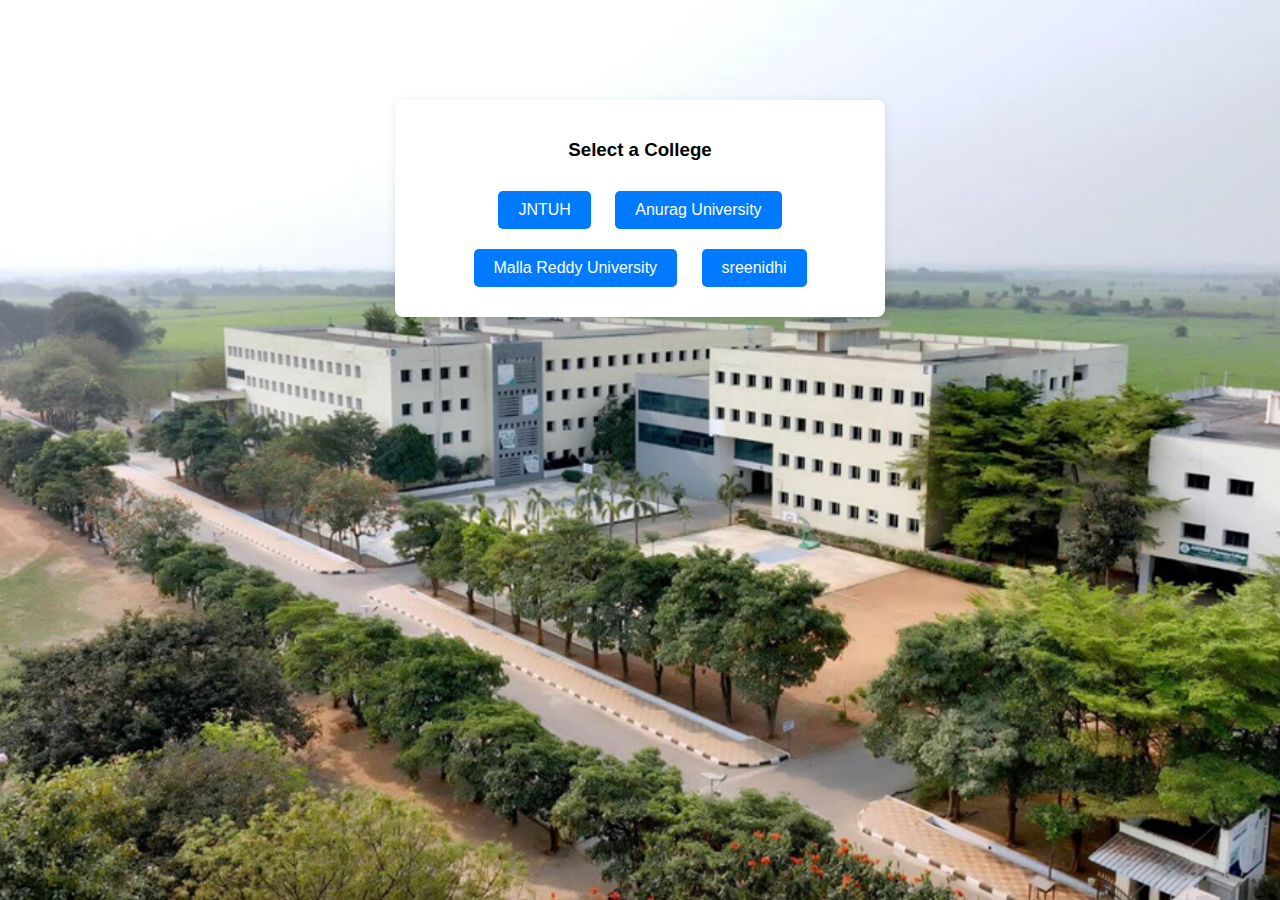
<file: templates/index.html>
<!DOCTYPE html>
<html lang="en">
  <head>
    <meta charset="UTF-8" />
    <meta name="viewport" content="width=device-width, initial-scale=1.0" />
    <title>Select College</title>
    <link rel="stylesheet" href="/static/styles.css" />
  </head>
  <body>
    <div id="selection-container">
      <h3>Select a College</h3>
      <div id="college-options">
        <a href="/chatbot?college=jntuh" class="college-button">JNTUH</a>
        <a href="/chatbot?college=anurag" class="college-button"
          >Anurag University</a
        >
        <a href="/chatbot?college=malla reddy" class="college-button"
          >Malla Reddy University</a
        >
        <a href="/chatbot?college=sreenidhi" class="college-button"
          >sreenidhi</a
        >
      </div>
    </div>
  </body>
</html>
</file>
<file: static/styles.css>
body {
    font-family: Arial, sans-serif;
    background-image: url('anurag.png');
    background-size: cover;
    background-position: center;
    background-attachment: fixed;
    margin: 0;
    padding: 0;
}

/* Selection Page Styles */
#selection-container {
    width: 90%;
    max-width: 450px;
    margin: 100px auto;
    background: white;
    padding: 20px;
    border-radius: 8px;
    box-shadow: 0 2px 10px rgba(0, 0, 0, 0.1);
    text-align: center;
}

#college-options {
    margin-top: 20px;
}

.college-button {
    display: inline-block;
    padding: 10px 20px;
    margin: 10px;
    background-color: #007BFF;
    color: white;
    text-decoration: none;
    border-radius: 5px;
}

.college-button:hover {
    background-color: #0056b3;
}

/* Chatbot Page Styles */
#menu-bar {
    background-color: #007BFF;
    padding: 10px;
    display: flex;
    justify-content: center;
}

#menu-bar ul {
    list-style: none;
    display: flex;
    margin: 0;
    padding: 0;
}

#menu-bar ul li {
    margin: 0 15px;
}

#menu-bar ul li a {
    color: white;
    text-decoration: none;
    font-size: 16px;
}

#menu-bar ul li a:hover {
    text-decoration: underline;
}

#logo {
    display: block;
    margin: 0 auto 20px;
    width: 100px;
    height: auto;
}

#chat-container {
    width: 100%;
    max-width: 50%;
    margin: 50px auto;
    background: white;
    padding: 20px;
    border-radius: 8px;
    box-shadow: 0 2px 10px rgba(0, 0, 0, 0.1);
}

#chat-log {
    height: 300px;
    overflow-y: scroll;
    border: 1px solid #ccc;
    padding: 10px;
    margin-bottom: 10px;
    background: #fafafa;
}

.message {
    margin: 5px 0;
    word-wrap: break-word;
}

.user {
    text-align: right;
    color: blue;
}

.bot {
    text-align: left;
    color: green;
}

#message-box {
    display: flex;
    align-items: center;
    position: relative;
}

#message-input {
    flex: 1;
    padding: 10px;
    border: 1px solid #ccc;
    border-radius: 4px;
    margin-right: 40px;
}
#chart-container {
    width: 100%;
    max-width: 1000px;
    overflow-x: auto;
    white-space: nowrap;
    padding: 10px;
    border: 1px solid #ddd;
}

#dataChart {
    max-width: 100%;
    height: 400px;
}

.message {
    margin: 10px;
    padding: 10px;
    border-radius: 5px;
}

.user {
    background-color: #d1e7dd;
    text-align: right;
}

.bot {
    background-color: #f8d7da;
    text-align: left;
}

#mic-container {
    position: absolute;
    right: 50px;
}

#mic-button {
    background-color: transparent;
    border: none;
    cursor: pointer;
    outline: none;
}

#mic-icon {
    font-size: 24px;
    color: #007BFF;
}

#send-button {
    padding: 10px;
    background-color: #007BFF;
    color: white;
    border: none;
    border-radius: 4px;
    cursor: pointer;
}

#send-button:hover {
    background-color: #0056b3;
}

#feedback-container {
    margin-top: 20px;
    background: #f7f7f7;
    padding: 15px;
    border-radius: 10px;
    box-shadow: 0 0 5px rgba(0, 0, 0, 0.1);
}

#feedback-container h4 {
    margin: 0 0 10px;
}

#feedback-text {
    width: 100%;
    height: 100px;
    margin-bottom: 10px;
    padding: 10px;
    border: 1px solid #ddd;
    border-radius: 5px;
    box-sizing: border-box;
}

#submit-feedback {
    padding: 10px 20px;
    background-color: #28a745;
    color: white;
    border: none;
    border-radius: 5px;
    cursor: pointer;
}

#submit-feedback:hover {
    background-color: #218838;
}

.head {
    display: flex;
    align-items: center;
    justify-content: space-between;
    flex-wrap: wrap;
}

.head h3 {
    margin: 0;
    font-size: 1.2em;
}
</file>
